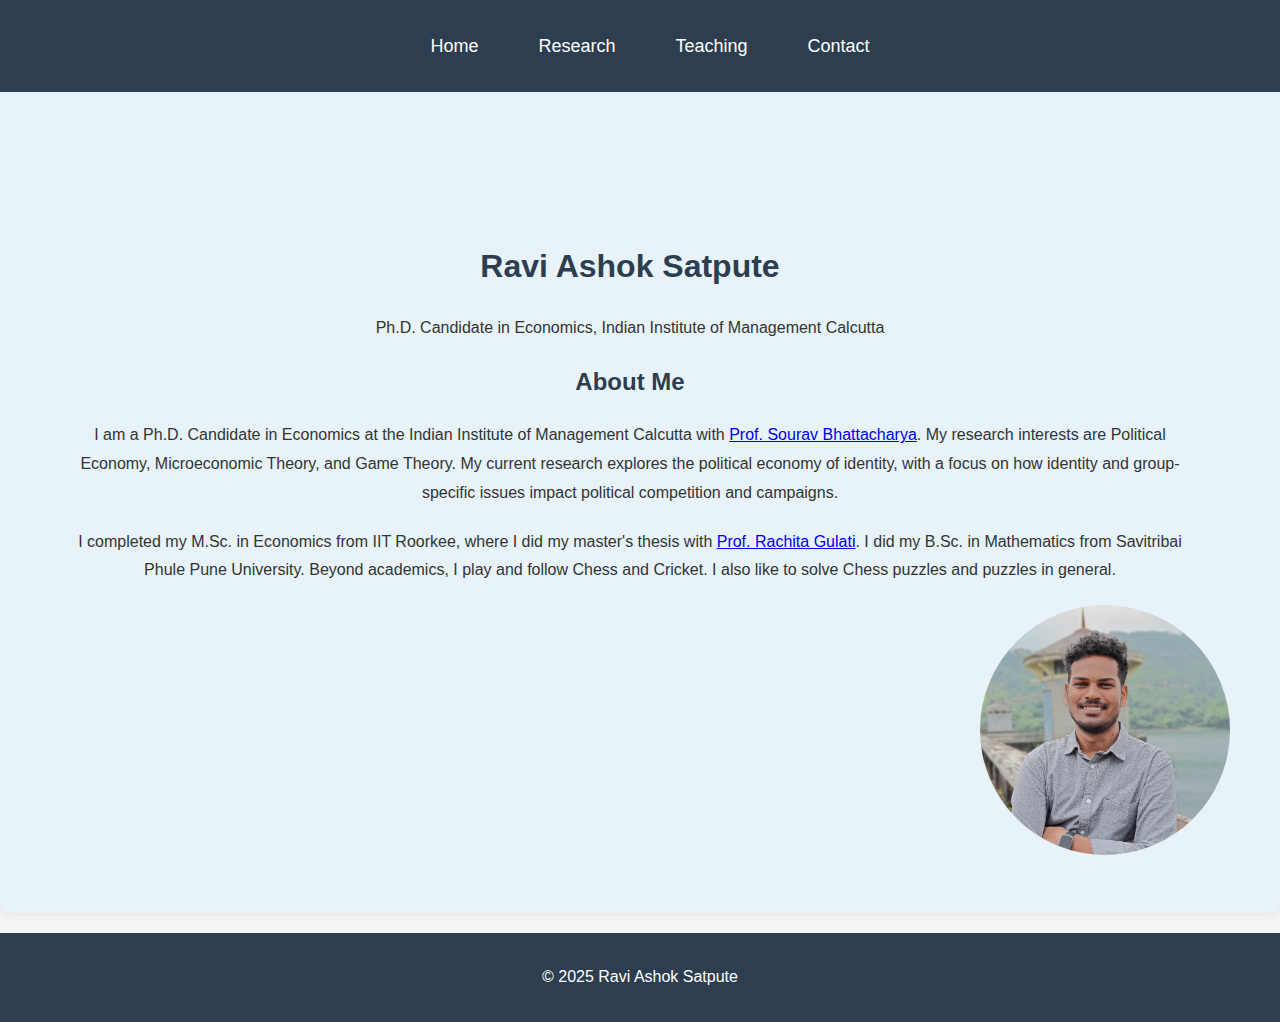
<file: index.html>
<!DOCTYPE html>
<html lang="en">
<head>
    <meta charset="UTF-8">
    <meta name="viewport" content="width=device-width, initial-scale=1.0">
    <title>Ravi Ashok Satpute - Economics PhD Candidate</title>
    <meta name="description" content="Ravi Ashok Satpute - PhD Candidate in Economics at Indian Institute of Management Calcutta. Research in Political Economy, Microeconomic Theory, and Game Theory.">
    <meta name="keywords" content="Ravi Ashok Satpute, Economics, PhD, Political Economy, Microeconomic Theory, Game Theory, IIM Calcutta">
    <meta name="author" content="Ravi Ashok Satpute">

    <!-- Link to Stylesheets -->
    <link rel="stylesheet" href="css/styles.css">
    <link rel="stylesheet" href="https://cdnjs.cloudflare.com/ajax/libs/font-awesome/6.0.0-beta3/css/all.min.css">

    <!-- Structured Data for SEO -->
    <script type="application/ld+json">
    {
      "@context": "https://schema.org",
      "@type": "Person",
      "name": "Ravi Ashok Satpute",
      "jobTitle": "PhD Candidate in Economics",
      "affiliation": "Indian Institute of Management Calcutta",
      "url": "https://ravisatpute98.github.io",
      "sameAs": [
        "https://in.linkedin.com/in/ravi-ashok-satpute",
        "https://twitter.com/ravisatpute98"
      ]
    }
    </script>
</head>

<body>

    <!-- Navigation Bar -->
    <nav>
        <ul>
            <li><a href="#Home" onclick="showSection('home')">Home</a></li>
            <li><a href="#Research" onclick="showSection('research')">Research</a></li>
            <li><a href="#Teaching" onclick="showSection('teaching')">Teaching</a></li>
            <li><a href="#Contact" onclick="showSection('contact')">Contact</a></li>
        </ul>
    </nav>

    <!-- Home Section -->
    <section id="home" class="section">
        <div class="bio">
            <h1>Ravi Ashok Satpute</h1>
            <p>Ph.D. Candidate in Economics, Indian Institute of Management Calcutta</p>
            
            <h2>About Me</h2>
            <p>
                I am a Ph.D. Candidate in Economics at the Indian Institute of Management Calcutta with <a href="https://sites.google.com/site/souravgati/" target="_blank">Prof. Sourav Bhattacharya</a>. 
                My research interests are Political Economy, Microeconomic Theory, and Game Theory. My current research explores 
                the political economy of identity, with a focus on how identity and group-specific issues impact political competition and campaigns.
            </p>
            <p>
                I completed my M.Sc. in Economics from IIT Roorkee, where I did my master's thesis with <a href="https://www.iitr.ac.in/Departments/Humanities%20and%20Social%20Sciences%20Department/People/Faculty/100626.html" target="_blank">Prof. Rachita Gulati</a>. 
                I did my B.Sc. in Mathematics from Savitribai Phule Pune University. 
                Beyond academics, I play and follow Chess and Cricket. I also like to solve Chess puzzles and puzzles in general.
            </p>
        </div>
        <div class="profile">
            <img src="img/your-image.jpg" alt="Ravi Ashok Satpute" class="profile-img">
        </div>
    </section>

    <!-- Research Section -->
    <section id="research" class="section" style="display: none;">
        <h2>Working papers and work in progress</h2>
        <ul>
            <li><strong>Group Specific Public Goods and Political Competition</strong> <br> (With Sourav Bhattacharya and Tapas Kundu)</li>
            <li><strong>Identity Focus in Political Campaigns</strong> <br> (With Sourav Bhattacharya)</li>
            <li><strong>Visible Populism</strong> <br> (With Sourav Bhattacharya and Parikshit Ghosh)</li>
        </ul>
        <h2>Conferences</h2>
        <ul>
            <li><strong>Amitava Bose Memorial Doctoral Workshop SERI-2024, IIM Calcutta</strong> <br> </li>
            <li><strong>CoRe-2024, IGIDR Mumbai</strong> <br> </li>
            <li><strong>Winter School-2024, The Econometric Society and Delhi School of Economics, Delhi</strong> <br> </li>
            <li><strong>BREW ESA-2024, Ashoka University</strong> <br> </li>
            <li><strong>19th Annual Conference on Economic Growth and Development -2024, ISI Delhi</strong></li>
            <li><strong>Reflections on Development Economics -2024, Presidency University</strong></li>
            <li><strong>34th Annual Conference of Jadavpur University -2025, Jadavpur University</strong></li>
            <li><strong>6th Annual Economics Conference -2025, Ahmedabad University</strong></li>
            <li><strong>Research Scholarch Workshop -2025, Calcutta University</strong></li>
            <li><strong>Young Scholar's Initiative (YSI), Institute of New Economic Thinking (INET) -2025, IIT Bombay</strong></li>
            <li><strong>62nd Annual Meeting of Public Choice Society, Louisville, Kentucky, USA</strong></li>
        <ul>
        
    </section>



    <!-- Teaching Section -->
    <section id="teaching" class="section" style="display: none;">
        <h2>Teaching </h2>
        <ul>
            <li><strong>Teaching Assistant</strong> <br> 1. EC-261 Behavioral Economics for Managers (MBA 2nd Year Elective) <br> Indian Institute of Management Calcutta, June 2024 – September 2024 <br> Course Instructor: Prof. Somdeep Chatterjee</li>  
             <br> 2. EC-247 Games and Information (MBA 2nd Year Elective) <br> Indian Institute of Management Calcutta, December 2024 – March 2025 <br> Course Instructor: Prof. Sourav Bhattacharya
        </ul>
        
    </section>

    <!-- Contact Section -->
    <section id="contact" class="section" style="display: none;">
        <h2>Contact</h2>
        <p><i class="fas fa-envelope"></i> Email: <a href="mailto:satputerafp21@email.iimcal.ac.in">satputerafp21@email.iimcal.ac.in</a></p>
        <p><i class="fas fa-envelope-open"></i> Personal Mail: <a href="mailto:ravi.satpute98@gmail.com">ravi.satpute98@gmail.com</a></p>
        <p><i class="fab fa-linkedin"></i> LinkedIn: <a href="https://in.linkedin.com/in/ravi-ashok-satpute" target="_blank">Ravi Ashok Satpute</a></p>
        <p><i class="fab fa-twitter"></i> Twitter (X): <a href="https://x.com/ravisatpute98" target="_blank">@ravisatpute98</a></p>
        <p><i class="fas fa-file-pdf"></i> Resume: <a href="assets/Ravi__2025.pdf" target="_blank">Download Resume</a></p>
    </section>

    <footer>
        <p>&copy; 2025 Ravi Ashok Satpute</p>
    </footer>

    <!-- JavaScript to handle section switching -->
    <script>
        function showSection(sectionId) {
            // Hide all sections
            var sections = document.querySelectorAll('.section');
            sections.forEach(function(section) {
                section.style.display = 'none';
            });

            // Show the selected section
            document.getElementById(sectionId).style.display = 'block';
        }

        // Show the home section by default when the page loads
        window.onload = function() {
            showSection('home');
        };
    </script>

</body>
</html>
</file>
<file: css/styles.css>
/* General Styling */
body {
    font-family: 'Arial', sans-serif;
    margin: 0;
    padding: 0;
    line-height: 1.6;
    background-color: #f4f4f4;
    color: #333;
}

h1, h2 {
    color: #2c3e50;
    text-align: center;
}

p, ul {
    margin: 20px;
    font-size: 16px;
    line-height: 1.8; /* Improves readability */
}

/* Navigation Bar Styling */
nav {
    background-color: #2c3e50;
    padding: 10px;
    position: fixed;
    top: 0;
    width: 100%;
    z-index: 1000;
}

nav ul {
    display: flex;
    justify-content: center;
    list-style-type: none;
    padding: 0;
}

nav ul li {
    margin: 0 15px;
}

nav ul li a {
    color: #fff;
    text-decoration: none;
    font-size: 18px;
    padding: 10px 15px;
    transition: background-color 0.3s ease; /* Add smooth hover transition */
}

nav ul li a:hover {
    background-color: #34495e; /* Add hover effect to links */
    border-radius: 5px;
}

/* Home Section Styling */
#home {
    display: flex;
    justify-content: space-between;
    align-items: center;
    padding: 100px 50px 50px;
    background-color: #e7f3f8;
    max-width: 1200px;
    margin: 0 auto; /* Center the content */
    
}

.bio {
    flex: 1;
    padding-right: 20px; /* Adds some space between bio and image */
    padding-top: 120px; /* Increase top padding to make the name visible */
    text-align: center; /* Center-align the entire bio content */
}

.profile {
    flex: 1;
    text-align: right; /* Aligns the image to the right */
}

.profile-img {
    border-radius: 50%;
    width: 250px;
    height: 250px;
    object-fit: cover;
}

/* Responsive Design for Home Section */
@media (max-width: 768px) {
    #home {
        flex-direction: column; /* Stacks bio and image vertically on small screens */
        text-align: center; /* Center-align text on smaller screens */
        padding-top: 120px; /* Increase top padding to make the name visible */
    }

    .bio {
        padding-right: 0;
    }

    .profile {
        text-align: center;
        margin-top: 20px;
    }
}

/* Section Styling */
section {
    padding-top: 80px;  /* Ensures content isn't hidden behind navbar */
    margin-top: -40px;  /* Compensates for scroll offset caused by padding */
    padding-bottom: 20px;
    background-color: #fff;
    margin: 20px auto;
    max-width: 1200px;
    border-radius: 10px;
    box-shadow: 0 0 10px rgba(0, 0, 0, 0.1);
    transition: all 0.5s ease; /* Smooth transitions */
}

.active-section {
    display: flex; /* Display home section */
}

/* Footer */
footer {
    text-align: center;
    padding: 10px;
    background-color: #2c3e50;
    color: white;
    margin-top: 20px;
}
</file>
